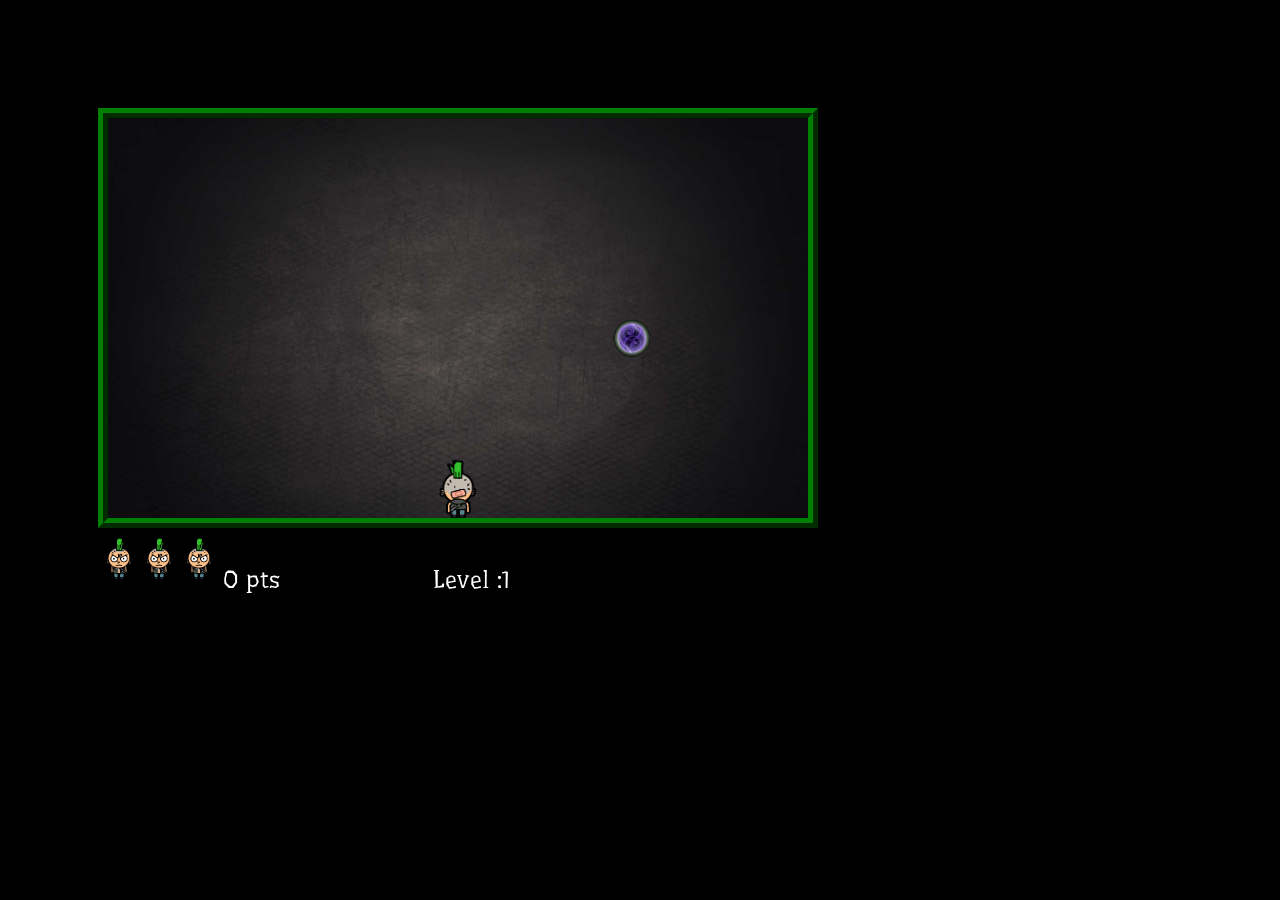
<file: game.html>
<!DOCTYPE html>
<html lang='en'>
<head>
  <meta charset='UTF-8'>
  <meta name='viewport' content='width=device-width, initial-scale=1.0'>
  <meta http-equiv='X-UA-Compatible' content='ie=edge'>
  <link rel='stylesheet' type='text/css' href='css/styles.css'>
  <link rel='stylesheet' type='text/css' href='css/animate.css'>
  <link href="https://fonts.googleapis.com/css?family=Underdog" rel="stylesheet">
  <title>Super Punk</title>
</head>
<body>
  <script type='text/javascript' src='https://code.jquery.com/jquery-3.1.1.slim.min.js'></script>
  <script type='text/javascript' src='lib/jquery-collision.js'></script>
  <script type='text/javascript' src='js/game.js'></script>
  <script type='text/javascript' src='js/board.js'></script>
  <script type='text/javascript' src='js/actor.js'></script>
  <script type='text/javascript' src='js/shoot.js'></script>
  <script type='text/javascript' src='js/ball.js'></script>
  <script type='text/javascript' src='js/player.js'></script>
  <script type='text/javascript' src='js/index.js'></script>
</body>
</html>
</file>
<file: css/styles.css>
body{
  font-family: 'Underdog', cursive;
  font-size: 1.5em;
  background: #000 !important;
  color: #fff !important;
  background-repeat: no-repeat;
  background-size: cover;
}

.row-pang{
  margin: 10px;
}

.letter-pang{
  background-repeat: no-repeat;
  background-size: contain;
  height: 100px;
  margin: 0;
  margin-top: 30px;
}

.letter-pang-p{
  background-repeat: no-repeat;
  background-size: contain;
  height: 150px;
  margin: 0;
}

#super-punk{
  background-image: url('../img/super.png');
  background-repeat: no-repeat;
  background-size: contain;
  height: 200px;
  -moz-animation-delay: 2.5s;
  -webkit-animation-delay: 2.5s;
}

#pang-p{
  background-image: url('../img/cresta_p.png');
  -moz-animation-delay: 0.5s;
  -webkit-animation-delay: 0.5s;
}

#pang-u{
  background-image: url('../img/u.png');
  -moz-animation-delay: 1s;
  -webkit-animation-delay: 1s;
}

#pang-n{
  background-image: url('../img/n.png');
  -moz-animation-delay: 1.5s;
  -webkit-animation-delay: 1.5s;
}

#pang-k{
  background-image: url('../img/k.png');
  -moz-animation-delay: 2s;
  -webkit-animation-delay: 2s;
}

#yourElement {
  -vendor-animation-duration: 3s;
  -moz-animation-delay: 2s;
  -webkit-animation-delay: 2s;
  -vendor-animation-iteration-count: infinite;
}

#instructions{
  font-family: 'Underdog', cursive;
  font-size: 1.5em;
  margin-left: 40px;
  color: #fff;
  -moz-animation-delay: 3s;
  -webkit-animation-delay: 3s;
}

.play-btn{
  cursor: pointer;
  margin-top: 10px;
  width: 150px;
  font-size: 1.5em !important;
}

.author{
  text-align: right;
  margin-top: 30px;
}

.btn-twitter, .btn-linkedin{
  margin-left: 5px;
  height: 40px;
  width: 40px;
  vertical-align: middle;
}

a, .follow{
  margin-top: 30px;
  text-align: right;
  font-size: 0.9em;
  display: inline-block;
}

#board{
  background-image: url('../img/punk-scene1.jpg');
  background-repeat: no-repeat;
  background-size: cover;
  position: relative;
  border: 10px ridge green;
}

.player{
  background-repeat: no-repeat;
  background-size: cover;
  position: absolute;
}

#player1{
  background-image: url('../img/player1-shoot.png');
}

.ball{
  border-radius: 100px;
  background-image: url('../img/ball.png');
  background-repeat: no-repeat;
  background-size: cover;
  position: absolute;
}

.life{
  background-image: url('../img/life.png');
  background-repeat: no-repeat;
  background-size: cover;
  position: absolute;
}

.final-msg{
  height: 300px;
  width: 400px;
  border-radius: 25px;
  font-size: 24px;
  margin: 100px auto;
  color: green;
  background-color: #000;
  text-align: center;
  padding: 50px;
}

.walk-left{
  background-image: url('../img/walk-left.gif') !important;
}

.walk-right{
  background-image: url('../img/walk-right.gif') !important;
}

#hideObject{
  position: absolute;
  -webkit-animation-duration: 3s;
  -moz-animation-duration: 3s;
  height: 30px;
  width: 30px;
}

.beer{
  background-image: url('../img/beer.png');
  background-repeat: no-repeat;
  background-size: cover;
}

.clock{
  background-image: url('../img/clock.png');
  background-repeat: no-repeat;
  background-size: cover;
}

.drug{
  background-image: url('../img/pill.png');
  background-repeat: no-repeat;
  background-size: cover;
}
</file>
